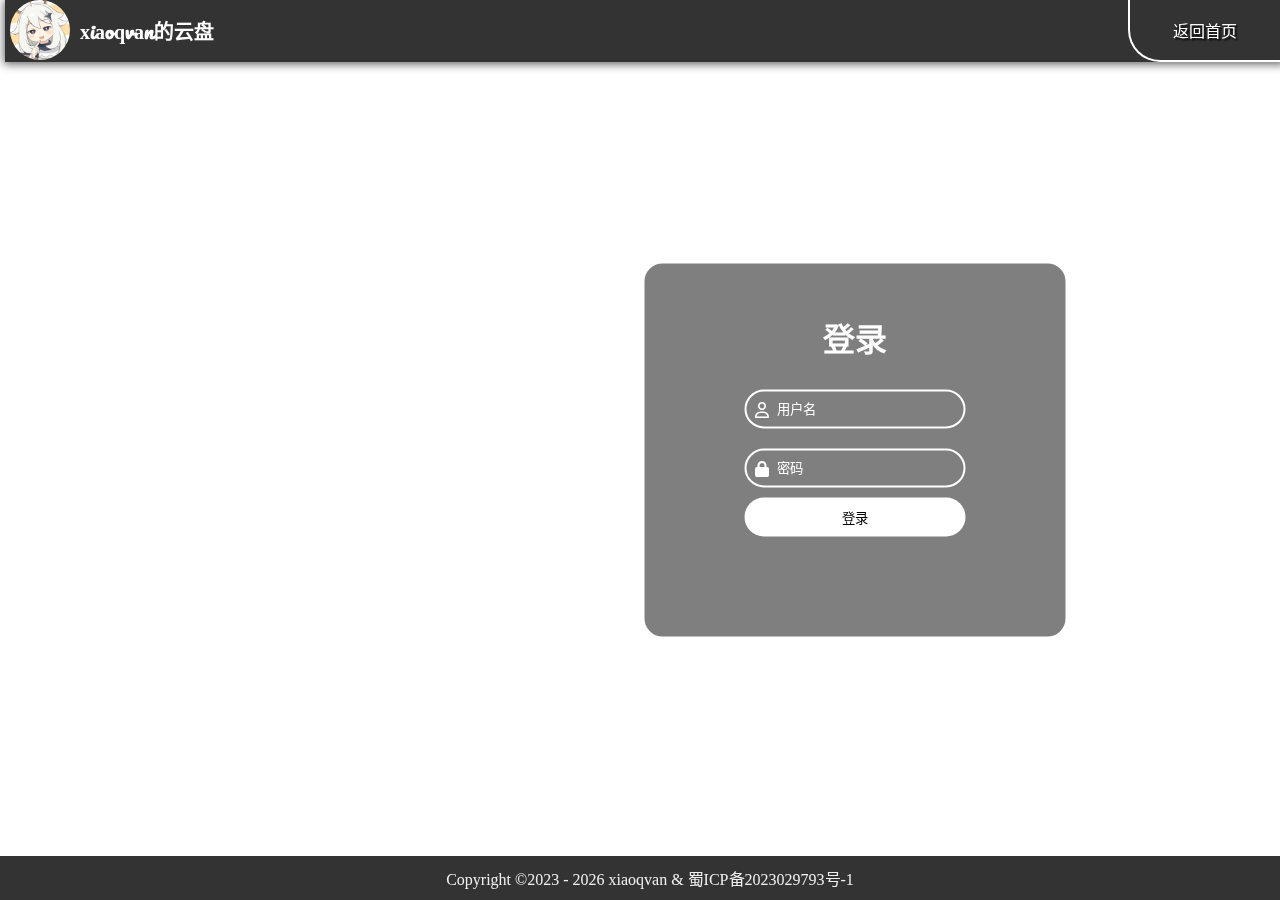
<file: index.html>
<!DOCTYPE html>
<html lang="ZH-cn">

<head>
    <meta charset="UTF-8">
    <meta name="viewport" content="width=device-width, initial-scale=1.0">
    <!-- FontAwesome图标库 -->
    <!-- 使用bootcdn的CDN加速 -->
    <link href="https://cdn.bootcdn.net/ajax/libs/font-awesome/6.4.2/css/all.css" rel="stylesheet">
    <link rel="stylesheet" type="text/css" href="css/login.css">
    <title>个人云盘 | 登录</title>
</head>

<body>
    <!-- 背景 -->
    <div class="background">
        <video autoplay muted loop>
            <source src="https://webstatic.mihoyo.com/upload/op-public/2023/02/23/5e355dea3eaf1f31ea497d5703b0c505_2947932349865370574.mp4" type="video/mp4">
            Your browser does not support the video tag.
        </video>
    </div>
    <!-- 背景END -->
    <!-- 顶部栏 -->
    <div class="header">
        <div class="logo">
            <img class="logo-img" src="img/tx.jpg" alt="Logo">
        </div>
        <div class="header-text">
            <h1>xiaoqvan的云盘</h1>
        </div>
        <div class="home">
            <a href="https://xiaoqvan.top">返回首页</a>
        </div>
    </div>
    <!-- 顶部栏END -->
    <!-- 登录页面 -->
    <div class="login">
        <h1>登录</h1>
        <form id="loginForm">
            <div class="login-username">
                <input type="text" id="username" name="username" placeholder="用户名" required>
                <i class="fa-regular fa-user"></i>
            </div>
            <div class="login-password">
                <input type="password" id="password" name="password" placeholder="密码" required>
                <i class="fa-solid fa-lock"></i>
            </div>
            <div class="login-button">
                <button type="submit">登录</button>
            </div>
        </form>
    </div>
    <!-- 登录END -->
    <!-- 版权信息 -->
    <footer id="footer" class="footer">
        <div class="power">
            <span id="power">Copyright&nbsp;&copy;2023&nbsp-
                            <script>
                                document.write((new Date()).getFullYear());
                            </script>
                            <a href="https://github.com/XQxiaoqvan" id="power-text">xiaoqvan</a>
                        </span>
            <!-- 站点备案如果有请取消注释 -->
            <a href="https://beian.miit.gov.cn" id="beian" target="_blank">&amp;&nbsp;蜀ICP备2023029793号-1</a>
        </div>
    </footer>
    <script src="js/login.js"></script>
    <script src="js/set.js"></script>
    <!-- CryptoJS加密算法库 -->
    <!-- 使用bootcdn的CDN加速 -->
    <script src="https://cdn.bootcdn.net/ajax/libs/crypto-js/4.1.1/crypto-js.js"></script>
</body>

</html>
</file>
<file: css/login.css>
/* 引用外部字体 */

@font-face {
    font-family: Pacifico;
    src: url('../font/Pacifico-Regular.ttf') format('truetype');
}

body,
html {
    margin: 0;
    padding: 0;
}


/* 背景部分 */

.background {
    position: fixed;
    top: 0;
    left: 0;
    width: 100%;
    height: 100%;
    z-index: -1;
}

.background video {
    object-fit: cover;
    width: 100%;
    height: 100%;
}


/* 背景部分END */


/* 顶部标题部分 */

.header {
    position: fixed;
    top: 0;
    left: 0;
    background: rgba(0, 0, 0, .8);
    box-shadow: 0px 1px 9px 1px rgba(0, 0, 0, .64);
    color: #ffffff;
    text-align: center;
    width: 100%;
    margin-left: 5px;
    /* 左边距 */
    margin-right: 5px;
    /* 右边距 */
}

.logo-img {
    float: left;
    border-radius: 50%;
    width: 60px;
    height: 60px;
    margin-left: 5px;
    /* 左边距 */
    margin-right: 10px;
    /* 右边距 */
    transition: transform 0.7s;
}

.logo-img:hover {
    transform: rotate(360deg);
}

.header-text {
    text-align: left;
    font-family: Pacifico, cursive;
    font-size: 10px;
    /* 调整字体大小为您想要的大小，例如24像素 */
}

.home {
    height: 60px;
    width: 150px;
    border-radius: 0 0 0 30px;
    box-shadow: 0 0 0 2px white;
    position: fixed;
    top: 0;
    right: 0;
    transition: background-color 0.3s;
    display: flex;
    align-items: center;
    justify-content: center;
    text-align: center;
}

.home:hover {
    text-decoration: none;
}

.home a {
    display: flex;
    /* 将链接元素也设置为Flexbox布局 */
    align-items: center;
    /* 垂直居中 */
    justify-content: center;
    /* 水平居中 */
    width: 100%;
    height: 100%;
    text-decoration: none;
    color: inherit;
    text-shadow: 2px 2px 2px black;
}


/* 顶部标题END */


/* 登录界面 */

.login {
    max-width: 300px;
    /* 调整最大宽度 */
    margin: 0 auto;
    padding: 100px;
    /* 调整内边距 */
    background-color: rgba(0, 0, 0, 0.5);
    /* 设置背景颜色为黑色并且透明度为0.5 */
    border: 2px solid #fff;
    border-radius: 20px;
    position: absolute;
    top: 50%;
    right: 0;
    transform: translate(-50%, -50%);
    padding-top: 50px;
    /* 添加适当的值 */
    position: fixed;
}

.login h1 {
    text-align: center;
    margin-bottom: 20px;
    color: #fff;
    margin-top: 0em;
    /* 调整上边距 */
}

.login-username,
.login-password {
    position: relative;
}

.login-username input {
    padding-left: 30px;
    /* 调整输入框的左内边距，以给图标留出空间 */
}

.login-username i {
    position: absolute;
    left: 10px;
    /* 调整图标的位置 */
    top: 50%;
    transform: translateY(-50%);
}

.login-username input[type="text"],
.login-password input[type="password"] {
    background-color: transparent;
    border: 2px solid #fff;
    border-radius: 20px;
    padding: 10px;
    color: #fff;
    margin-top: 10px;
    margin-bottom: 10px;
    padding-left: 30px;
}

.login-password i,
.login-username i {
    position: absolute;
    left: 10px;
    top: 50%;
    transform: translateY(-50%);
    color: #fff;
    /* 设置图标颜色为白色 */
}

.login-username input::placeholder,
.login-password input::placeholder {
    color: white;
}

.login-button button[type="submit"] {
    width: 100%;
    padding: 10px;
    background-color: #ffffff;
    color: transparent;
    border: none;
    border-radius: 50px;
    color: #000000
}

.login-button button[type="submit"]:hover {
    border-color: #ffffff;
    /* 将描边颜色设置为白色 */
}


/* 登录界面END */

.footer {
    position: fixed;
    bottom: 0;
    left: 0;
    width: 100%;
    background: rgba(0, 0, 0, .8);
    color: #ffffffeb;
    text-align: center;
    padding: 10px;
}

.footer a {
    text-decoration: none;
    color: inherit;
}

.footer a:hover {
    color: rgb(255, 255, 255);
}
</file>
